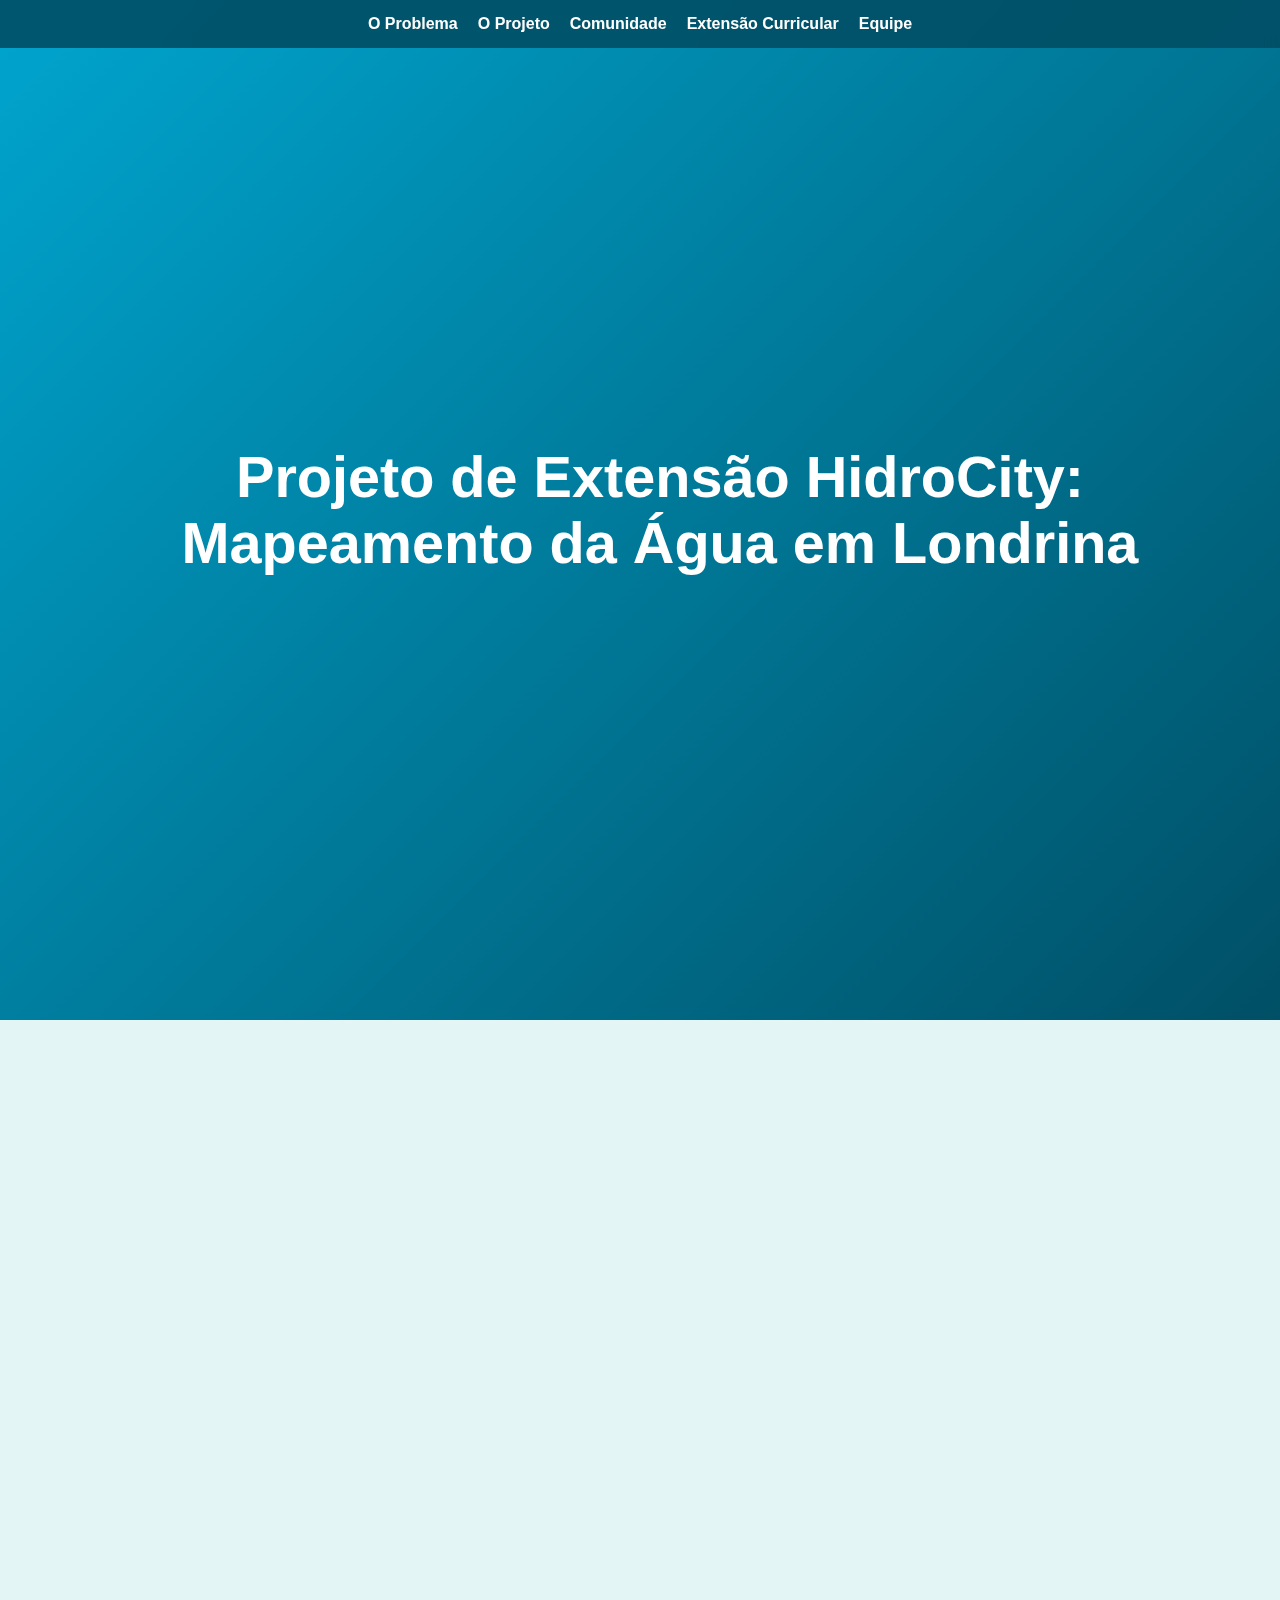
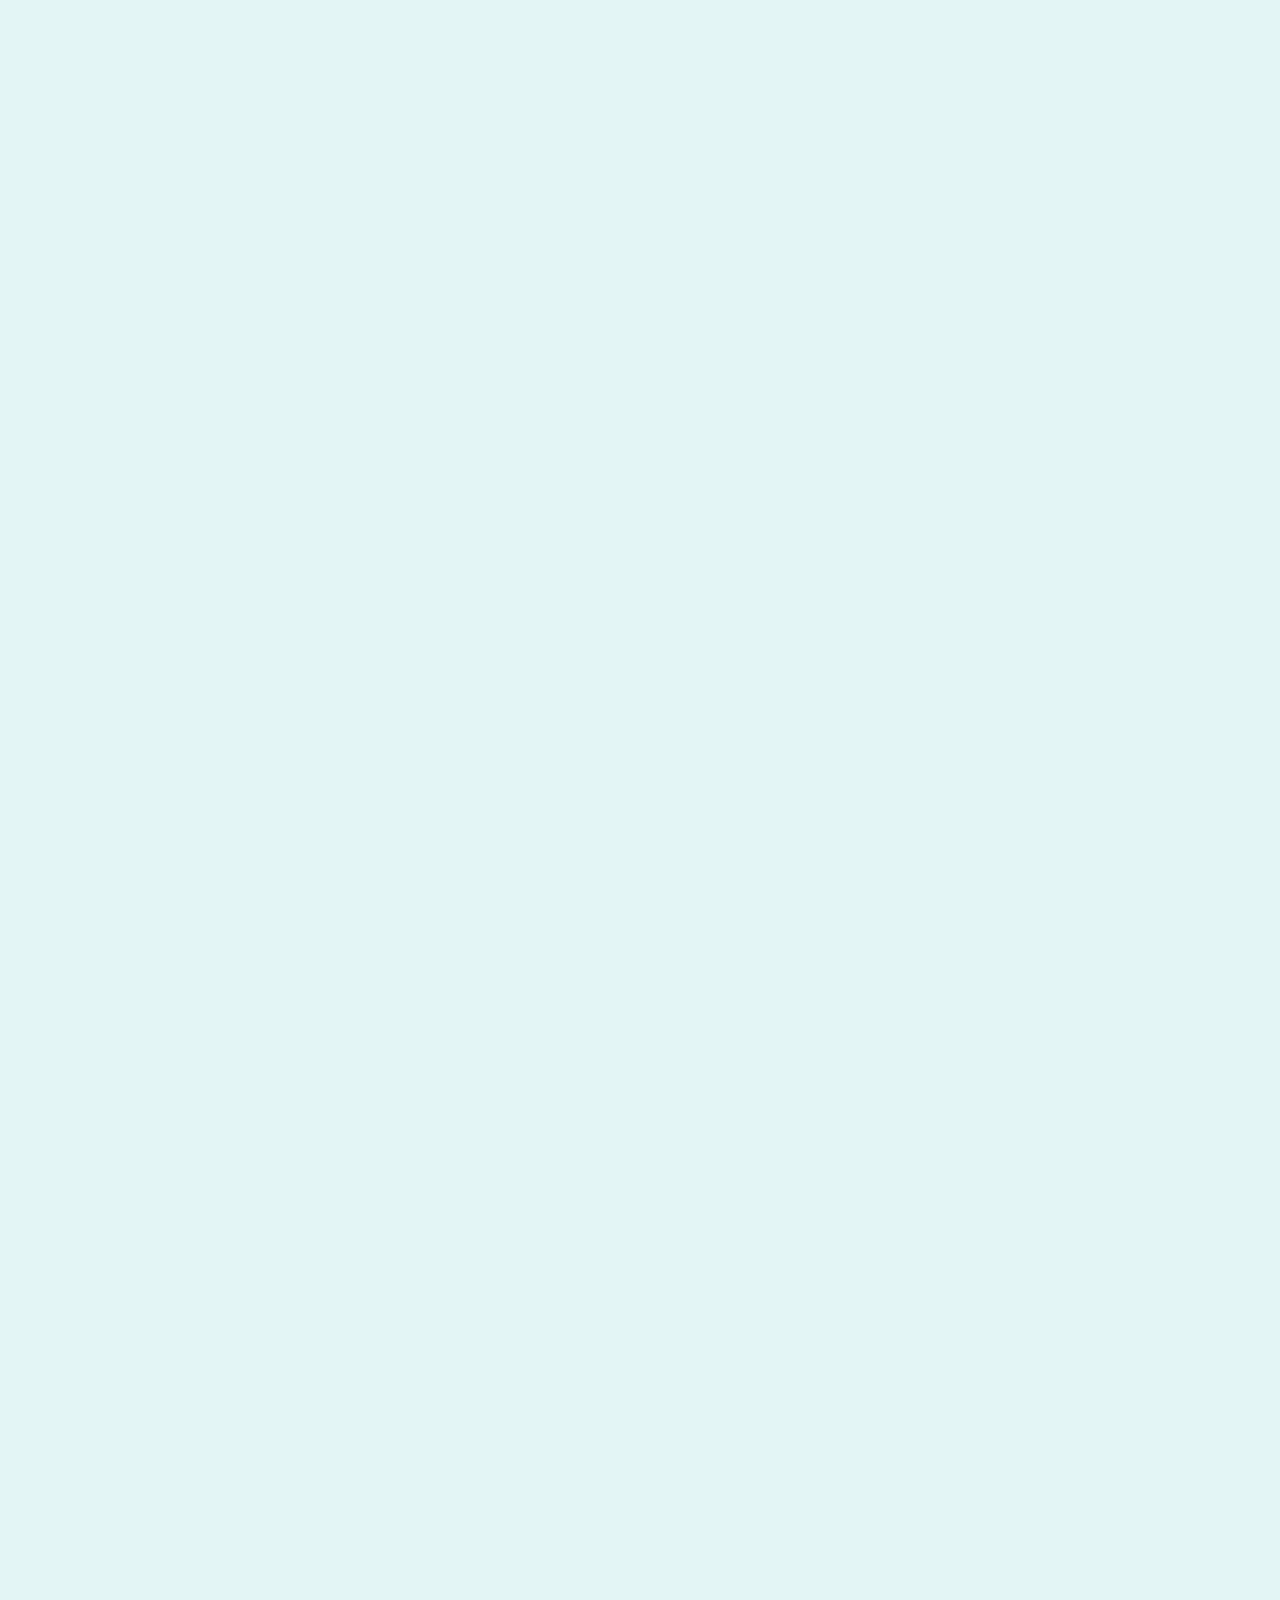
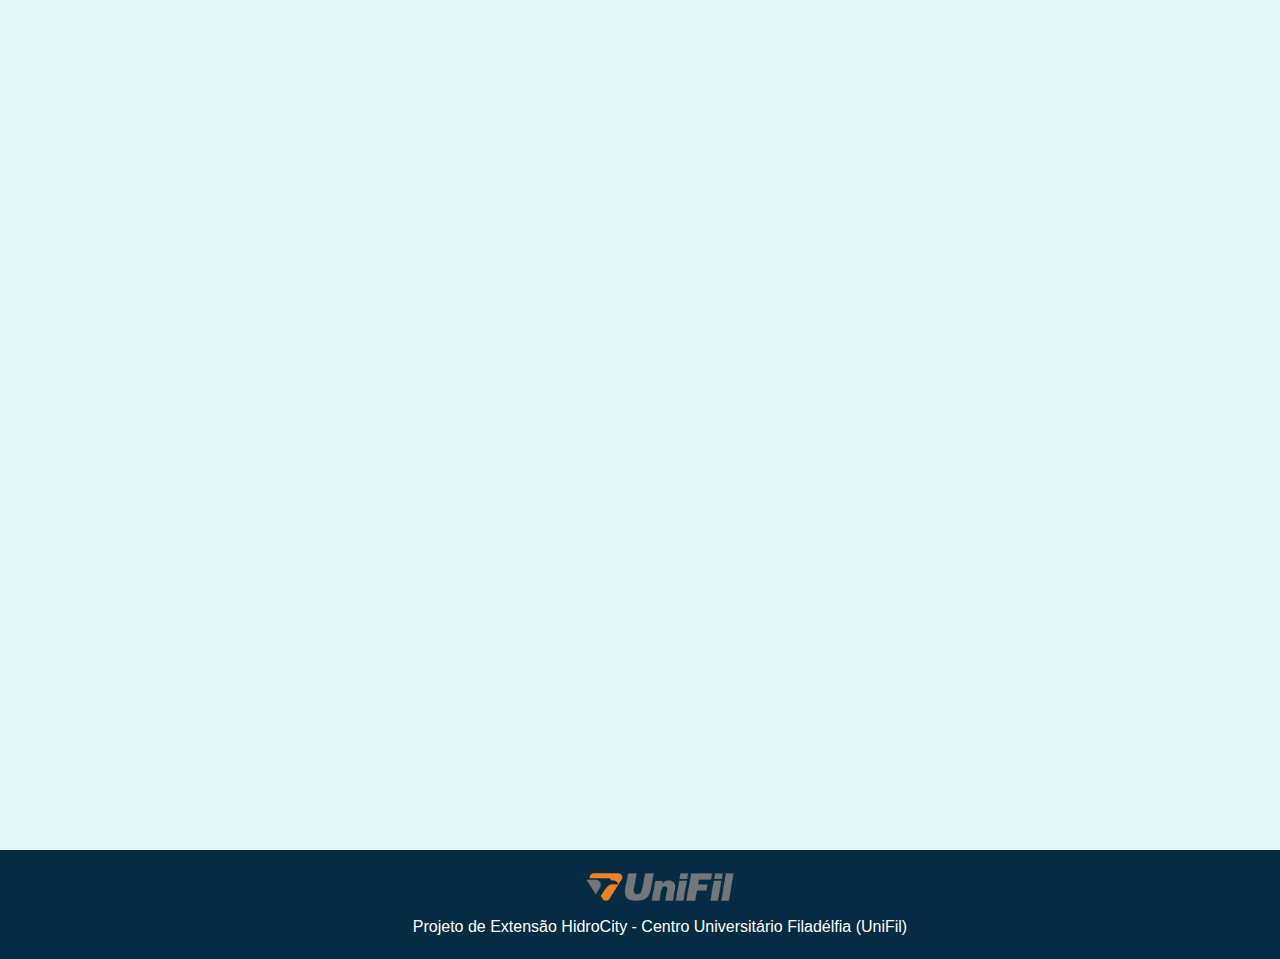
<file: index.html>
<!DOCTYPE html>
<html lang="pt-br">
<head>
    <meta charset="UTF-8">
    <meta name="viewport" content="width=device-width, initial-scale=1.0">
    <title>Projeto de Extensão - Mapeamento da Água em Londrina</title>
    <link rel="stylesheet" href="estilo/css/style.css">
    <link rel="shortcut icon" href="estilo/ícones/ms-icon-310x310.png" type="image/x-icon">
    <link rel="stylesheet" href="https://maxcdn.bootstrapcdn.com/font-awesome/4.4.0/css/font-awesome.min.css">
</head>
<body>
    <header>
        <h1>Projeto de Extensão HidroCity: <br>Mapeamento da Água em Londrina</h1>
    </header>
    <nav>
        <a href="#tema">O Problema</a>
        <a href="#sobre">O Projeto</a>
        <a href="#comunidade">Comunidade</a>
        <a href="#extensao">Extensão Curricular</a>
        <a href="#integrantes">Equipe</a>
    </nav>
    
    <section id="tema" class="aparecer">
        <h2>O Problema</h2>
        <p>A escassez de água é um desafio crescente para diversas regiões, incluindo a cidade de Londrina. 
            Estudos apontam que o consumo médio diário de água potável na cidade é de aproximadamente 260 litros por 
            habitante, resultando em pressão excessiva sobre os recursos hídricos locais 
            (<a href="https://www.uel.br/revistas/atlasambiental/AMBIENTAL/CONDICAO.htm" target="_blank">UNIVERSIDADE ESTADUAL DE LONDRINA. **Atlas Ambiental de Londrina**: Condição Ambiental. Londrina, [20--].</a>). 
            Além disso, segundo o <em>Atlas Ambiental de Londrina</em>, a cidade enfrenta desafios como: Variações climáticas que impactam a recarga 
            de aquíferos; Redução na vazão de rios importantes, como o Tibagi;
            Áreas com risco de desabastecimento devido à alta demanda e gestão desigual da distribuição.
            O acesso a informações atualizadas sobre a disponibilidade e a qualidade da água é essencial para 
            a população, especialmente para aqueles diretamente afetados por períodos de desabastecimento.
        </p>
        <div id="imagemLondrina" class="imagem"></div>
        <p>
            A falta de um sistema centralizado que apresente essas informações 
            de forma clara e objetiva dificulta a conscientização e tomada de decisões por parte da população.
            Com o crescimento contínuo da cidade, torna-se necessário o desenvolvimento de uma solução que auxilie no 
            acompanhamento do estado dos recursos hídricos, contribuindo para uma sociedade sustentável.
        </p>
    </section>

    <section id="sobre" class="aparecer">
        <h2>Sobre o Projeto</h2>
        <p>
            O <em>HidroCity</em> é o resultado da UC (Unidade Curricular) de Projeto de Extensão.
            A iniciativa tem como objetivo criar uma plataforma que disponibilize, 
            de maneira acessível e intuitiva, um mapa atualizado da cidade, 
            segmentado por regiões e considerando os principais reservatórios de água.
            A ferramenta permitirá a visualização de dados relevantes, como níveis de reservatórios, 
            qualidade da água e áreas afetadas por desabastecimento. 
        </p>
        
        <div class="mapa-container">
            <div id="mapaLondrina" class="imagem"></div>
        </div>
        <p>
            O mantenimento dessas informações será feito de maneira dinâmica, fazendo-se uso de uma IA (Inteligência Artificial), 
            que atualizará dados como falta de água e nível dos reservatórios automaticamente conforme a 
            mudança de seu estado real. A fonte dos dados será proveniente de meios verídicos de informações 
            tais como a própria empresa que faz o saneamento de água da cidade e veículos de imprensa.
        </p>
    </section>
    
    <section id="comunidade" class="aparecer">
        <h2>Comunidade</h2>
        <p>
            O projeto <em>HidroCity</em> é voltado principalmente para a população do município, 
            com ênfase nas regiões mais afetadas por crises de abastecimento. 
            A disponibilização de informações centralizadas, confiáveis e de fácil acesso visa auxiliar os 
            cidadãos na compreensão da situação hídrica da cidade, possibilitando o planejamento e um uso 
            mais eficiente dos recursos em situações de seca, além de promover a sustentabilidade no consumo de água.
        </p>
    </section>

    <section id="extensao" class="aparecer">
        <h2>Extensão</h2>
        <p>
            O Projeto de Extensão é uma unidade curricular essencial na formação acadêmica dos estudantes da UniFil, 
            representando 10% da carga horária total do curso. Seu propósito é permitir que os alunos 
            apliquem seus conhecimentos de forma prática e contribuam para o desenvolvimento da comunidade.
        </p>
        <p>
            Essa experiência prepara os alunos para o mercado de trabalho, 
            mostrando como a tecnologia pode ser um instrumento de transformação socioambiental, 
            alinhada aos Objetivos de Desenvolvimento Sustentável (ODS) da ONU (Organização das Nações Unidas), 
            em especial o ODS 6 (Água Potável e Saneamento).
            Ao desenvolver o <em>HidroCity</em>, nossa equipe foi desafiada a olhar para além da codificação. 
            Aprendemos que tecnologia é, antes de tudo, ferramenta para transformação social. 
        </p>
    </section>

    <section id="integrantes" class="aparecer">
        <h2>Equipe</h2>
        <div class="integrantes">
            <div class="integrante">
                <img src="imagens/foto-dos-integrantes/integrante2.jpg" alt="Gabriel Dorta Marques">
                <p class="integrante-nome">Gabriel Dorta Marques</p>
                <p class="integrante-curso">Ciência da Computação</p>
                <div class="github-icon">
                    <a href="https://github.com/DuertaMar" target="_blank" aria-label="GitHub Gabriel Dorta">
                        <i class="fa fa-github fa-2x"></i>
                    </a>
                </div>
            </div>
            <div class="integrante">
                <img src="imagens/foto-dos-integrantes/integrante1.jpg" alt="João Gabriel Ferreira Borges">
                <p class="integrante-nome">João Gabriel Ferreira Borges</p>
                <p class="integrante-curso">Ciência da Computação</p>
                <div class="github-icon">
                    <a href="https://github.com/JoaoGFB" target="_blank" aria-label="GitHub João Gabriel">
                        <i class="fa fa-github fa-2x"></i>
                    </a>
                </div>
            </div>
            <div class="integrante">
                <img src="imagens/foto-dos-integrantes/integrante3.jpg" alt="Yuri Lotz Brun">
                <p class="integrante-nome">Yuri Lotz Brun</p>
                <p class="integrante-curso">Ciência da Computação</p>
                <div class="github-icon">
                    <a href="https://github.com/YuriLotzB" target="_blank" aria-label="GitHub Yuri Lotz">
                        <i class="fa fa-github fa-2x"></i>
                    </a>
                </div>
            </div>
        </div>
    </section>
    
    <footer>
        <img src="estilo/ícones/unifilLogo.png" alt="Logo UniFil" width="150">
        <p class="footer-text">Projeto de Extensão HidroCity - Centro Universitário Filadélfia (UniFil)</p>
    </footer>
    
    <script src="JavaScript/portfolio.js"></script>
</body>
</html>
</file>
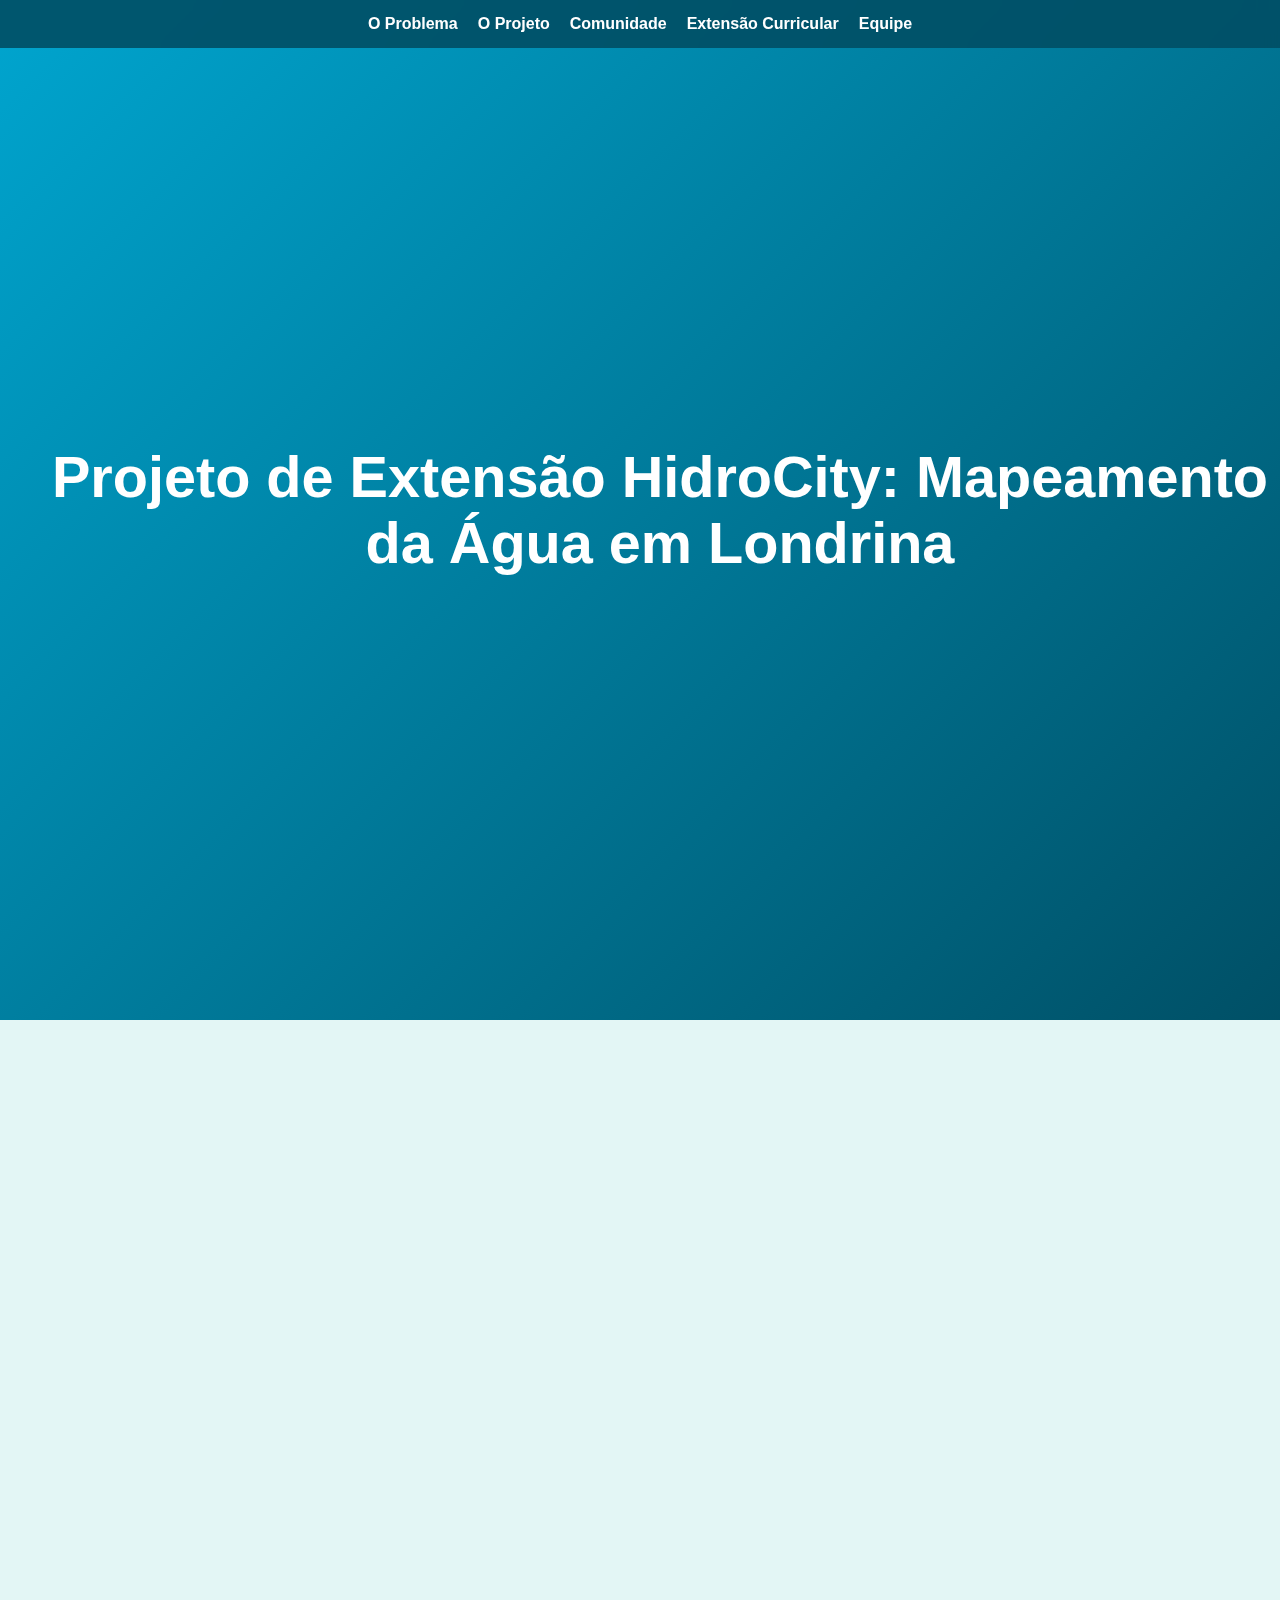
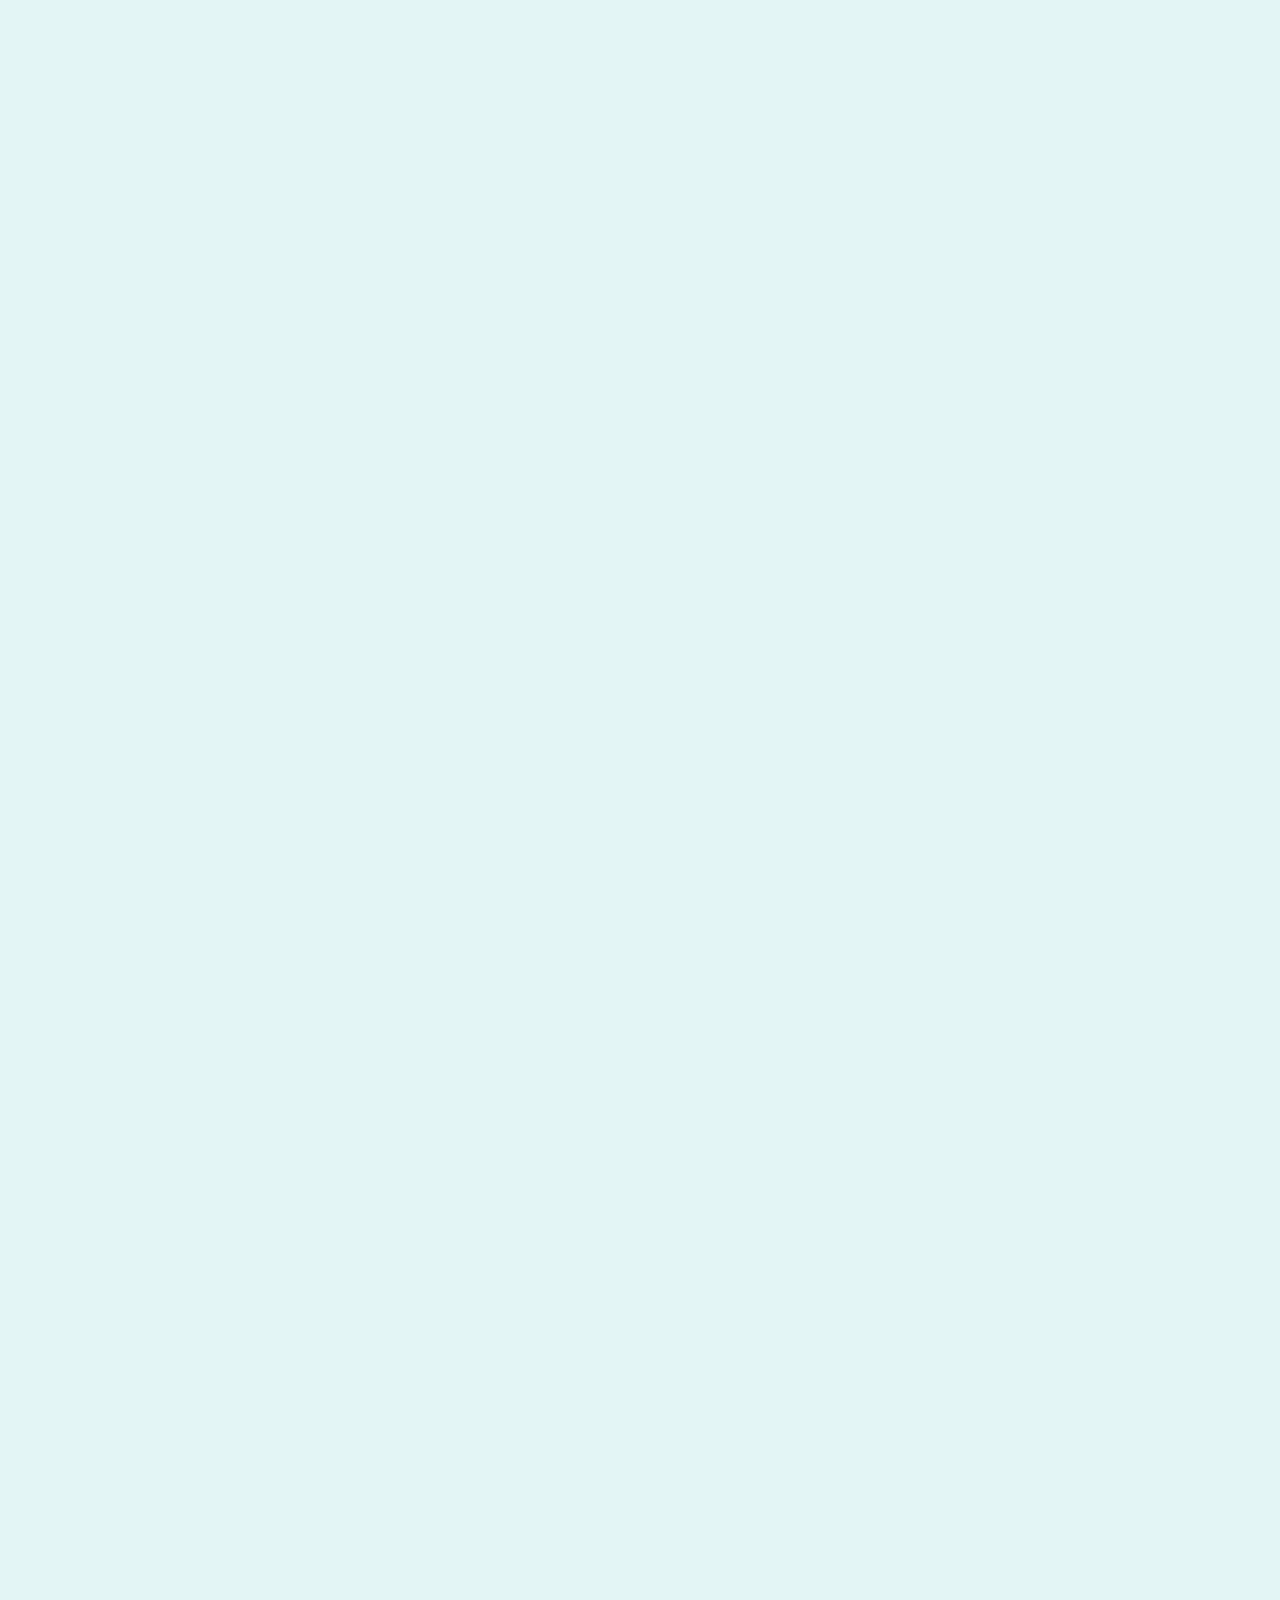
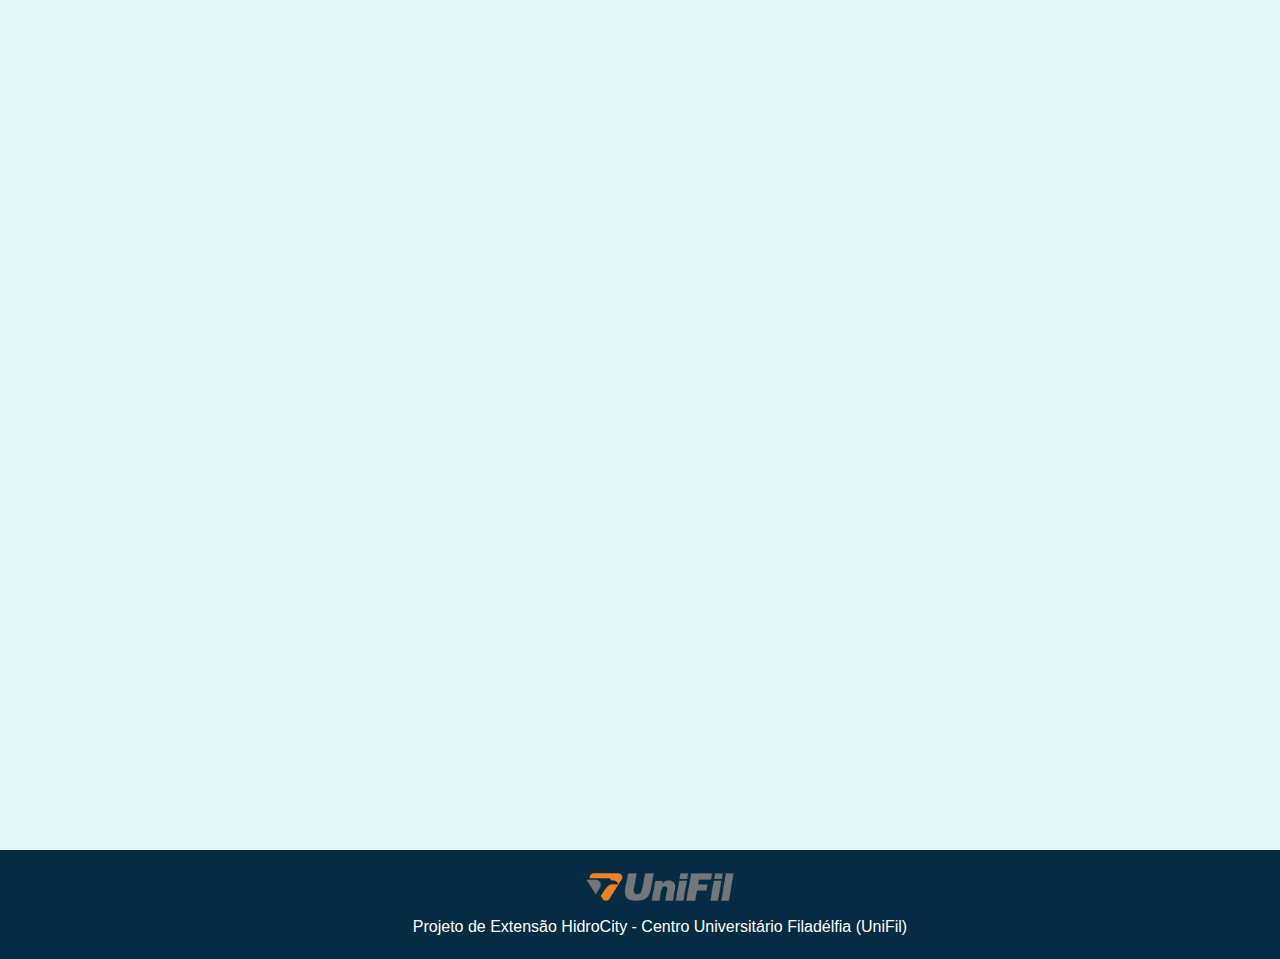
<file: portfolio.html>
<!DOCTYPE html>
<html lang="pt-br">
<head>
    <meta charset="UTF-8">
    <meta name="viewport" content="width=device-width, initial-scale=1.0">
    <title>Projeto de Extensão - Mapeamento da Água em Londrina</title>
    <link rel="stylesheet" href="estilo/css/style.css">
    <link rel="shortcut icon" href="estilo/ícones/ms-icon-310x310.png" type="image/x-icon">
    <link rel="stylesheet" href="https://maxcdn.bootstrapcdn.com/font-awesome/4.4.0/css/font-awesome.min.css">
</head>
<body>
    <header>
        <h1>Projeto de Extensão HidroCity: Mapeamento da Água em Londrina</h1>
    </header>
    <nav>
        <a href="#tema">O Problema</a>
        <a href="#sobre">O Projeto</a>
        <a href="#comunidade">Comunidade</a>
        <a href="#extensao">Extensão Curricular</a>
        <a href="#integrantes">Equipe</a>
    </nav>
    
    <section id="tema" class="aparecer">
        <h2>O Problema</h2>
        <p>A escassez de água é um desafio crescente para diversas regiões, incluindo a cidade de Londrina. 
            Estudos apontam que o consumo médio diário de água potável na cidade é de aproximadamente 260 litros por 
            habitante, resultando em pressão excessiva sobre os recursos hídricos locais 
            (<a href="https://www.uel.br/revistas/atlasambiental/AMBIENTAL/CONDICAO.htm" target="_blank">UNIVERSIDADE ESTADUAL DE LONDRINA. **Atlas Ambiental de Londrina**: Condição Ambiental. Londrina, [20--].</a>). 
            Além disso, segundo o <em>Atlas Ambiental de Londrina</em>, a cidade enfrenta desafios como: Variações climáticas que impactam a recarga 
            de aquíferos; Redução na vazão de rios importantes, como o Tibagi;
            Áreas com risco de desabastecimento devido à alta demanda e gestão desigual da distribuição.
            O acesso a informações atualizadas sobre a disponibilidade e a qualidade da água é essencial para 
            a população, especialmente para aqueles diretamente afetados por períodos de desabastecimento.
        </p>
        <div id="imagemLondrina" class="imagem"></div>
        <p>
            A falta de um sistema centralizado que apresente essas informações 
            de forma clara e objetiva dificulta a conscientização e tomada de decisões por parte da população.
            Com o crescimento contínuo da cidade, torna-se necessário o desenvolvimento de uma solução que auxilie no 
            acompanhamento do estado dos recursos hídricos, contribuindo para uma sociedade sustentável.
        </p>
    </section>

    <section id="sobre" class="aparecer">
        <h2>Sobre o Projeto</h2>
        <p>
            O <em>HidroCity</em> é o resultado da UC (Unidade Curricular) de Projeto de Extensão.
            A iniciativa tem como objetivo criar uma plataforma que disponibilize, 
            de maneira acessível e intuitiva, um mapa atualizado da cidade, 
            segmentado por regiões e considerando os principais reservatórios de água.
            A ferramenta permitirá a visualização de dados relevantes, como níveis de reservatórios, 
            qualidade da água e áreas afetadas por desabastecimento. 
        </p>
        
        <div class="mapa-container">
            <div id="mapaLondrina" class="imagem"></div>
        </div>
        <p>
            O mantenimento dessas informações será feito de maneira dinâmica, fazendo-se uso de uma IA (Inteligência Artificial), 
            que atualizará dados como falta de água e nível dos reservatórios automaticamente conforme a 
            mudança de seu estado real. A fonte dos dados será proveniente de meios verídicos de informações 
            tais como a própria empresa que faz o saneamento de água da cidade e veículos de imprensa.
        </p>
    </section>
    
    <section id="comunidade" class="aparecer">
        <h2>Comunidade</h2>
        <p>
            O projeto <em>HidroCity</em> é voltado principalmente para a população do município, 
            com ênfase nas regiões mais afetadas por crises de abastecimento. 
            A disponibilização de informações centralizadas, confiáveis e de fácil acesso visa auxiliar os 
            cidadãos na compreensão da situação hídrica da cidade, possibilitando o planejamento e um uso 
            mais eficiente dos recursos em situações de seca, além de promover a sustentabilidade no consumo de água.
        </p>
    </section>

    <section id="extensao" class="aparecer">
        <h2>Extensão</h2>
        <p>
            O Projeto de Extensão é uma unidade curricular essencial na formação acadêmica dos estudantes da UniFil, 
            representando 10% da carga horária total do curso. Seu propósito é permitir que os alunos 
            apliquem seus conhecimentos de forma prática e contribuam para o desenvolvimento da comunidade.
        </p>
        <p>
            Essa experiência prepara os alunos para o mercado de trabalho, 
            mostrando como a tecnologia pode ser um instrumento de transformação socioambiental, 
            alinhada aos Objetivos de Desenvolvimento Sustentável (ODS) da ONU (Organização das Nações Unidas), 
            em especial o ODS 6 (Água Potável e Saneamento).
            Ao desenvolver o <em>HidroCity</em>, nossa equipe foi desafiada a olhar para além da codificação. 
            Aprendemos que tecnologia é, antes de tudo, ferramenta para transformação social. 
        </p>
    </section>

    <section id="integrantes" class="aparecer">
        <h2>Equipe</h2>
        <div class="integrantes">
            <div class="integrante">
                <img src="imagens/foto dos integrantes/integrante2.jpg" alt="Gabriel Dorta Marques">
                <p class="integrante-nome">Gabriel Dorta Marques</p>
                <p class="integrante-curso">Ciência da Computação</p>
                <div class="github-icon">
                    <a href="https://github.com/DuertaMar" target="_blank" aria-label="GitHub Gabriel Dorta">
                        <i class="fa fa-github fa-2x"></i>
                    </a>
                </div>
            </div>
            <div class="integrante">
                <img src="imagens/foto dos integrantes/integrante1.jpg" alt="João Gabriel Ferreira Borges">
                <p class="integrante-nome">João Gabriel Ferreira Borges</p>
                <p class="integrante-curso">Ciência da Computação</p>
                <div class="github-icon">
                    <a href="https://github.com/JoaoGFB" target="_blank" aria-label="GitHub João Gabriel">
                        <i class="fa fa-github fa-2x"></i>
                    </a>
                </div>
            </div>
            <div class="integrante">
                <img src="imagens/foto dos integrantes/integrante3.jpg" alt="Yuri Lotz Brun">
                <p class="integrante-nome">Yuri Lotz Brun</p>
                <p class="integrante-curso">Ciência da Computação</p>
                <div class="github-icon">
                    <a href="https://github.com/YuriLotzB" target="_blank" aria-label="GitHub Yuri Lotz">
                        <i class="fa fa-github fa-2x"></i>
                    </a>
                </div>
            </div>
        </div>
    </section>
    
    <footer>
        <img src="estilo/ícones/unifilLogo.png" alt="Logo UniFil" width="150">
        <p class="footer-text">Projeto de Extensão HidroCity - Centro Universitário Filadélfia (UniFil)</p>
    </footer>
    
    <script src="JavaScript/portfolio.js"></script>
</body>
</html>
</file>
<file: estilo/css/style.css>
@charset "UTF-8";

:root {
    --cor-agua-azul-escuro: #004E64; 
    --cor-agua-azul-claro: #00A5CF; 
    --cor-agua-azul-esverdeado: #9FFFCB; 
    --cor-agua-suave: #E3F6F5;
    --cor-agua-profunda: #062C43;
    --cor-branco: #ffffff;
}

/*estilo do corpo geral*/
body {
    font-family: Arial, sans-serif;
    margin: 0;
    padding: 0;
    background-color: var(--cor-agua-suave);
    color: #222;
    overflow-x: hidden;
}

/*o cabeçalho (header) eu tive a ideia de deixar ele grande, como um título*/
header {
    background: linear-gradient(135deg, var(--cor-agua-azul-claro), var(--cor-agua-azul-escuro));
    color: var(--cor-branco);
    padding: 60px 20px;
    text-align: center;
    font-size: 1.8em;
    font-weight: bold;
    width: 100%;
    height: 100vh;
    display: flex;
    align-items: center;
    justify-content: center;
    margin: 0;
}

/*estilo do menu (ele deve ficar fixo)*/
nav {
    position: fixed;
    top: 0;
    left: 0;
    right: 0;
    padding: 15px;
    background: rgba(0, 78, 100, 0.9);
    backdrop-filter: blur(10px);
    display: flex;
    justify-content: center;
    gap: 20px;
    z-index: 1000;
}

nav a {
    text-decoration: none;
    color: var(--cor-branco);
    font-weight: bold;
    transition: 0.3s;
}

nav a:hover {
    color: var(--cor-agua-azul-esverdeado);
}

/*espaço para não sobrepor o menu (isso é pra tela pequena)*/
main {
    padding-top: 90px;
}

/*estilização das sections*/
section {
    max-width: 800px;
    width: 90%;
    margin: 80px auto;
    padding: 25px;
    background: var(--cor-branco);
    box-shadow: 0px 6px 12px rgba(0, 0, 0, 0.15);
    border-radius: 12px;
    opacity: 0;
    transform: translateY(50px);
    transition: opacity 0.8s ease-out, transform 0.8s ease-out;
    border-left: 6px solid var(--cor-agua-azul-claro); /*detalhe remetendo à água */
}

/*detalhe da animação de aparecimento das sections*/
section.visible {
    opacity: 1;
    transform: translateY(0);
}

/*estilização para os textos <p> */
p {
    font-family: 'Roboto', sans-serif; /* Fonte moderna e legível */
    font-size: 16px; 
    color: #333333; 
    line-height: 1.6; 
    margin-bottom: 20px; 
    text-align: justify; 
}

/*estilização pro link <p> */
p a {
    color: var(--cor-agua-azul-claro); 
    text-decoration: none; 
    font-weight: bold; 
    transition: color 0.3s ease; 
}

p a:hover {
    text-decoration: underline; /* Muda para o tom esverdeado quando o link é hover */
}

/*estilização da imagem*/
#imagemLondrina {
    background-image: url("../../imagens/imagens-de-Londrina/imagemLondrina.jpg");
    height: 220px;
    background-size: cover;
    background-position: center;
    width: 100%;
    border-radius: 8px;
}
.mapa-container {
    display: flex;
    justify-content: center;
    margin: 25px 0;
}
#mapaLondrina {
    background-image: url("../../imagens/imagens-de-Londrina/mapaLondrina.png");
    height: 300px;
    background-size: contain; 
    background-repeat: no-repeat;
    background-position: center;
    width: 80%; 
    border-radius: 8px;
    box-shadow: 0 4px 12px rgba(0,0,0,0.1);
}

/*estilização para os integrantes da equipe*/
.integrantes {
    display: flex;
    flex-wrap: wrap;
    gap: 30px;
    justify-content: center;
}
.integrante {
    display: flex;
    flex-direction: column;
    align-items: center;
    width: 200px;
    padding: 20px;
    background: rgba(255, 255, 255, 0.9);
    border-radius: 12px;
    box-shadow: 0 4px 8px rgba(0, 0, 0, 0.1);
    transition: transform 0.3s ease;
}
.integrante:hover {
    transform: translateY(-5px);
}
.integrante img {
    width: 150px;
    height: 150px;
    object-fit: cover;
    border-radius: 50%;
    border: 4px solid var(--cor-agua-azul-claro);
    box-shadow: 0 4px 12px rgba(0, 0, 0, 0.15);
    margin-bottom: 15px;
}
.integrante p {
    margin: 5px 0;
    text-align: center;
    width: 100%;
}
.integrante-nome {
    font-weight: bold;
    font-size: 1.1em;
    color: var(--cor-agua-profunda);
}
.integrante-curso {
    color: #555;
    font-size: 0.9em;
}
.github-icon {
    margin-top: 15px;
}
.integrantes a {
    color: var(--cor-agua-profunda);
    transition: color 0.3s ease;
}
.integrantes a:hover {
    color: var(--cor-agua-azul-claro);
}


/*rodapé*/
footer {
    width: 100%;
    max-width: 100vw; 
    margin: 0;  
    text-align: center;
    padding: 20px;
    background: var(--cor-agua-profunda);
    color: var(--cor-branco);
    margin-top: 50px;
}
.footer-text {
    color: white;
    text-align: center;
    margin: 10px auto 0;
    max-width: 800px;
}
footer img {
    display: block;
    margin: 0 auto 10px;
    max-width: 180px; /*logo da faculdade*/
}

/*responsividade (como o site reage a diferentes tamanhos de tela)*/
@media screen and (max-width: 768px) {
    nav {
        flex-direction: column;
        align-items: center;
        padding: 10px;
    }

    section {
        width: 95%;
    }
}
</file>
